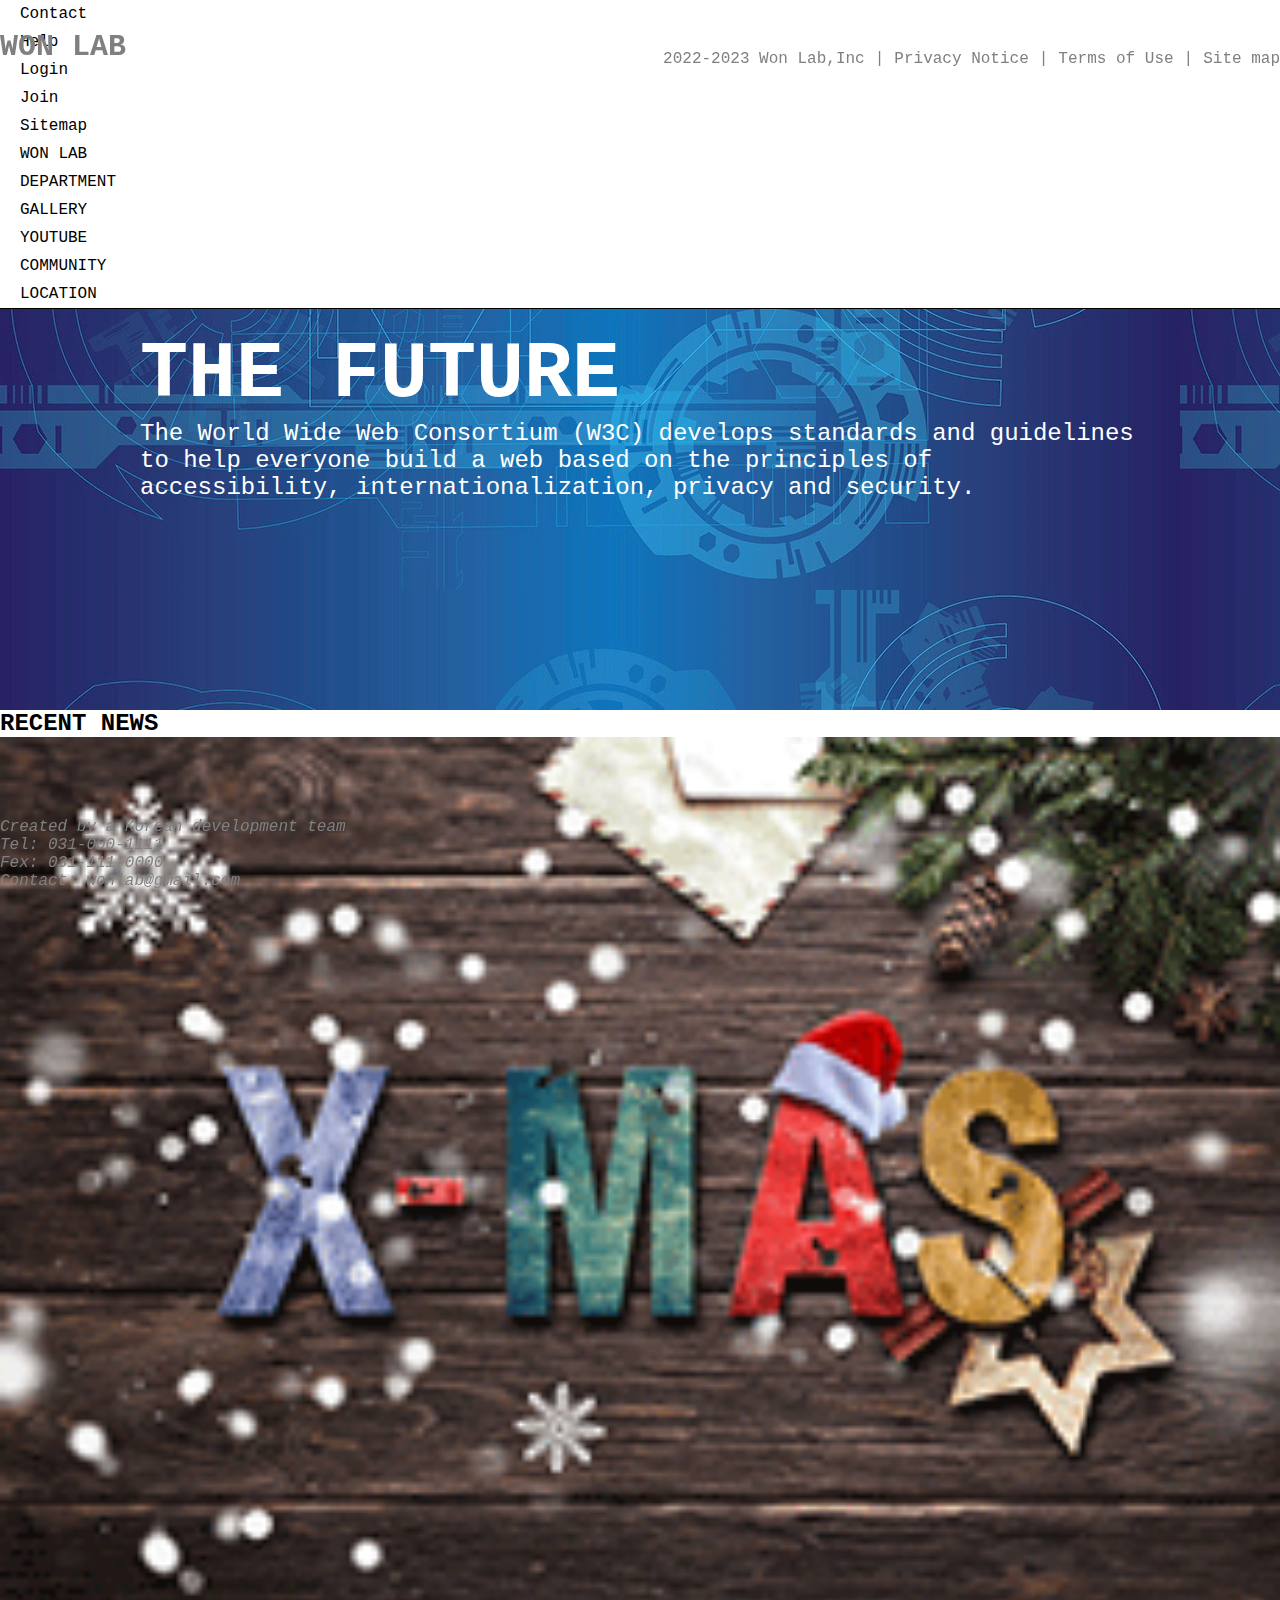
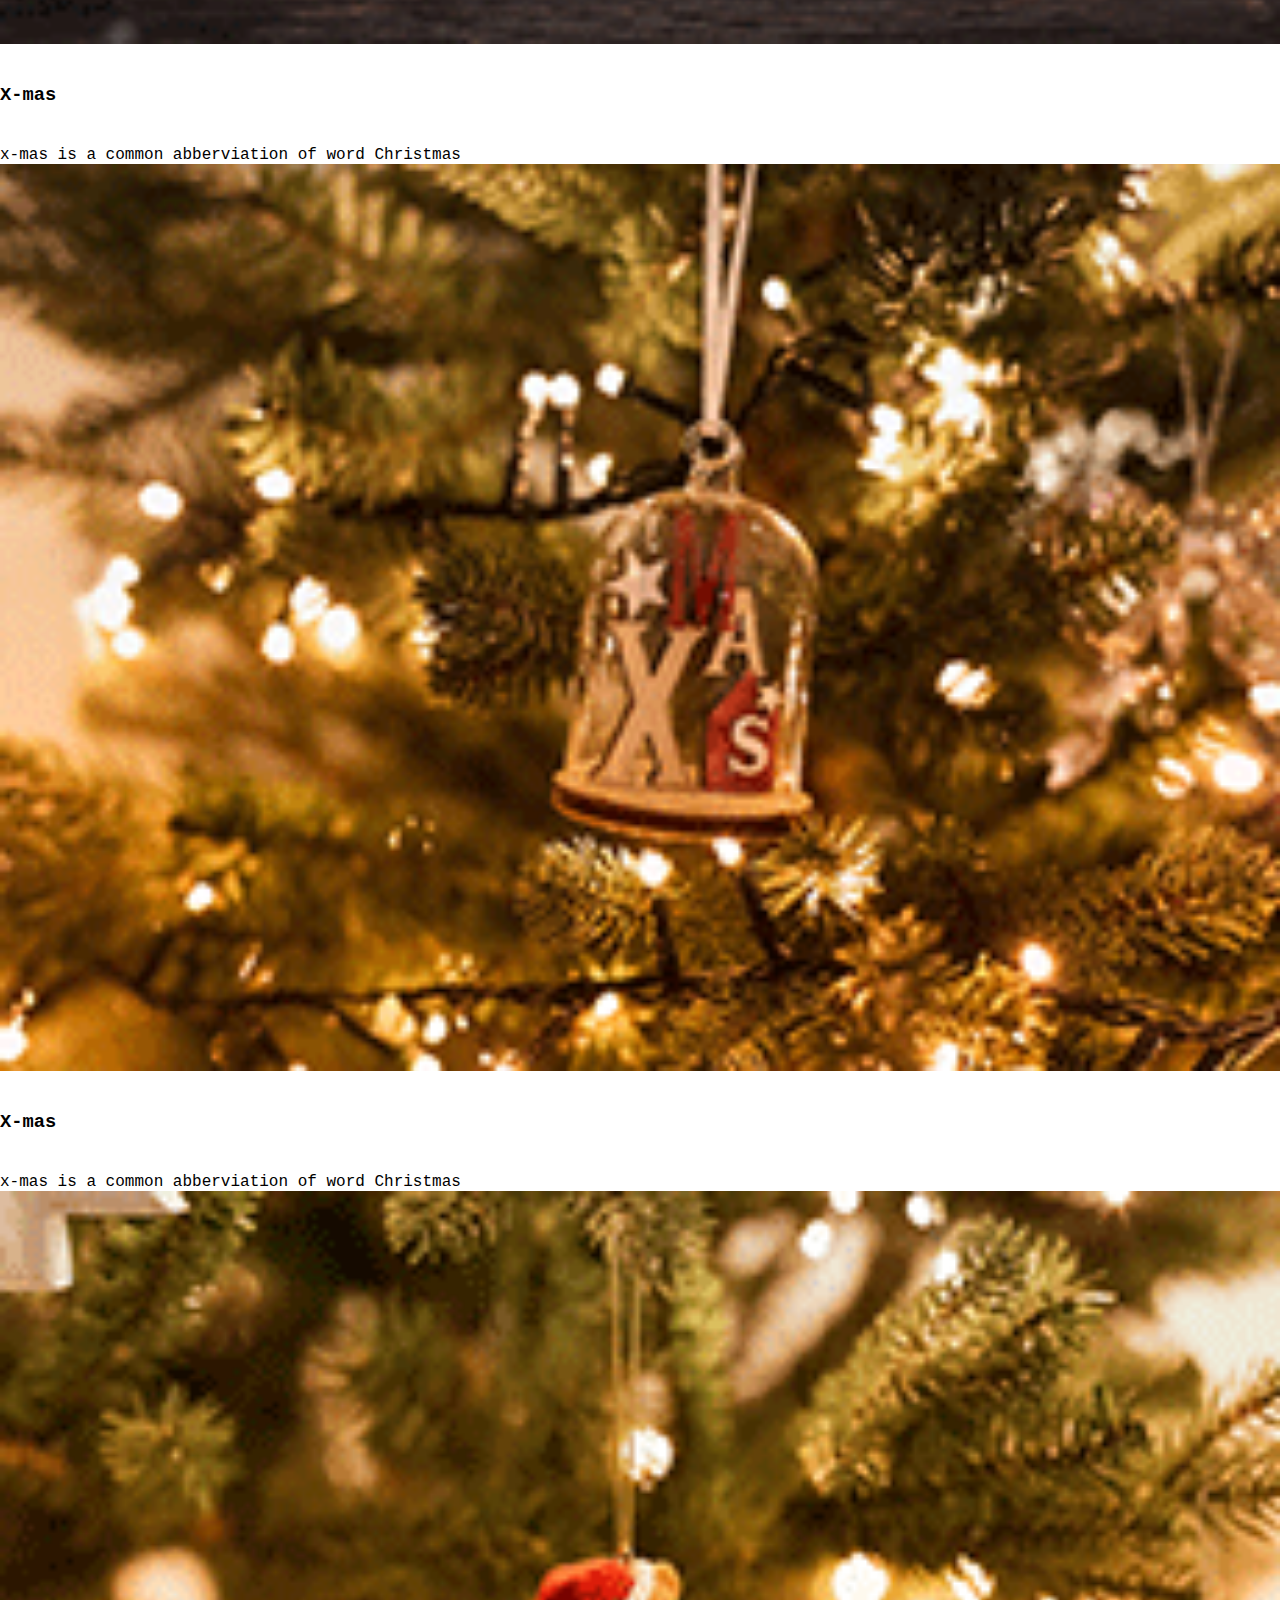
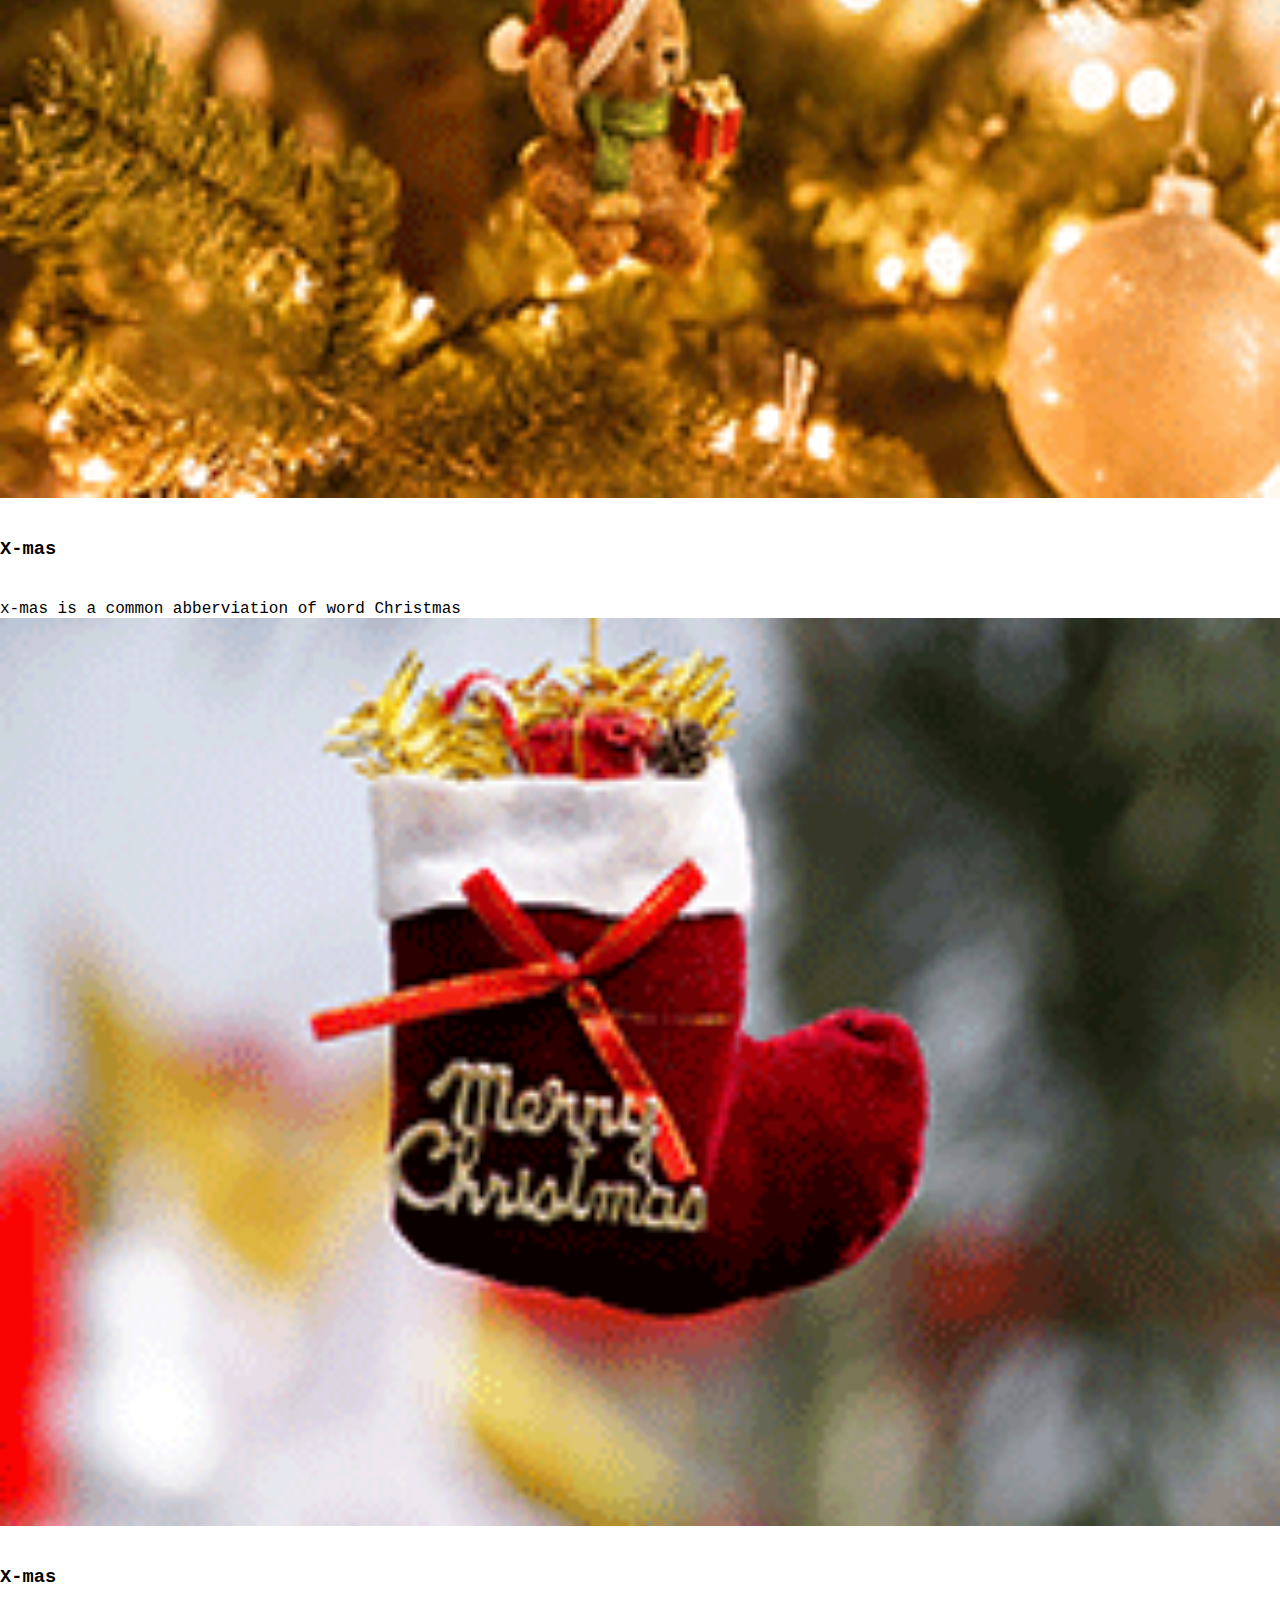
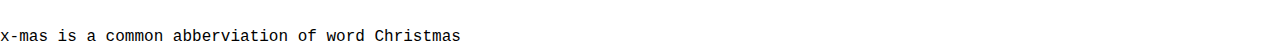
<file: index.html>
<!DOCTYPE html>
<html lang="ko">
  <head>
    <meta charset="UTF-8" />
    <meta name="viewport" content="width=device-width, initial-scale=1.0" />
    <link rel="stylesheet" href="./css/index.css" />
    <title>index</title>
  </head>
  <body>
    <!-- header -->
    <header>
      <div class="header_inner">
        <ul class="header__utility-menu">
          <li><a href="#">Contact</a></li>
          <li><a href="#">Help</a></li>
          <li><a href="#">Login</a></li>
          <li><a href="#">Join</a></li>
          <li><a href="#">Sitemap</a></li>
        </ul>

        <a href="index.html" class="header__logo">WON LAB</a>

        <ul class="header__main-menu">
          <li><a href="#">DEPARTMENT</a></li>
          <li><a href="./gallay.html">GALLERY</a></li>
          <li><a href="#">YOUTUBE</a></li>
          <li><a href="#">COMMUNITY</a></li>
          <li><a href="#">LOCATION</a></li>
        </ul>
      </div>
    </header>

    <!-- hero-image -->
    <div class="hero-image">
      <div class="hero-image__inner">
        <h1 class="hero-image__title">THE FUTURE</h1>
        <p class="hero-image__description">
          The World Wide Web Consortium (W3C) develops standards and guidelines to help everyone build a web based on the principles of accessibility, internationalization, privacy and security.
        </p>
      </div>
    </div>

    <!-- recent-news -->
    <section class="recent-news">
      <div class="recent-news__inner">
        <h2 class="recent-news__title">RECENT NEWS</h2>
        <div class="recent-news__list">
          <figure class="recent-news__item">
            <img src="./Quest/article1.png" alt="x-mas image" />
            <h3>X-mas</h3>
            <figcaption class="recent-news__item-content">x-mas is a common abberviation of word Christmas</figcaption>
          </figure>

          <figure class="recent-news__item">
            <img src="./Quest/article2.png" alt="x-mas image" />
            <h3>X-mas</h3>
            <figcaption class="recent-news__item-content">x-mas is a common abberviation of word Christmas</figcaption>
          </figure>

          <figure class="recent-news__item">
            <img src="./Quest/article3.png" alt="x-mas image" />
            <h3>X-mas</h3>
            <figcaption class="recent-news__item-content">x-mas is a common abberviation of word Christmas</figcaption>
          </figure>

          <figure class="recent-news__item">
            <img src="./Quest/article4.png" alt="x-mas image" />
            <h3>X-mas</h3>
            <figcaption class="recent-news__item-content">x-mas is a common abberviation of word Christmas</figcaption>
          </figure>
        </div>
      </div>
    </section>

    <!-- footer -->
    <footer>
      <div class="footer__inner">
        <h2 class="footer__title">WON LAB</h2>

        <ul class="footer__info">
          <li>2022-2023 Won Lab,Inc</li>
          <li>Privacy Notice</li>
          <li>Terms of Use</li>
          <li>Site map</li>
        </ul>

        <address>
          <ul class="footer__address">
            <li>Created by a Korean development team</li>
            <li>Tel: 031-000-1111</li>
            <li>Fex: 031-111-0000</li>
            <li>Contact: wonlab@gmail.com</li>
          </ul>
        </address>
      </div>
    </footer>
  </body>
</html>
</file>
<file: css/index.css>
* {
  padding: 0px;
  margin: 0px;
  list-style: none;
}

a {
  display: block;
  text-decoration: none;
  color: inherit;
}

* {
  font-family: "verdana", "Courier", "monospace";
}

header {
  border-bottom: 1px solid rgb(0, 0, 0);
  position: fixed;
  width: 100%;
  background-color: rgb(255, 255, 255);
}
header a {
  padding: 5px 20px;
}
header a:hover {
  color: rgb(0, 0, 0);
}
header .inner {
  width: 1180px;
  height: 120px;
  margin: 0 auto;
  position: relative;
}
header .inner .header__logo {
  position: absolute;
  bottom: 10px;
  left: 100px;
  font-size: 30px;
  font-weight: 700;
}
header .inner .header__utility-menu {
  position: absolute;
  right: 20px;
  top: 10px;
  color: rgb(128, 128, 128);
  display: flex;
  gap: 20px;
}
header .inner .header__main-menu {
  position: absolute;
  bottom: 20px;
  right: 0;
  color: rgb(128, 128, 128);
  font-weight: 700;
  display: flex;
  gap: 25px;
}

.hero-image {
  display: flex;
  flex-direction: column;
  justify-content: center;
  align-items: center;
  gap: 20px;
  height: 590px;
  color: rgb(255, 255, 255);
  padding-top: 120px;
  background-image: url("../img/bg_main.png");
}
.hero-image > * {
  width: 1000px;
}
.hero-image .hero-image__title {
  font-size: 80px;
}
.hero-image .hero-image__description {
  font-size: 24px;
}

.recent-news .inner {
  width: 1180px;
  height: 450px;
  margin: 0 auto;
  display: flex;
  flex-direction: column;
  justify-content: center;
  align-items: center;
  gap: 40px;
}
.recent-news .recent-news__item {
  display: flex;
  gap: 40px;
}
.recent-news figure {
  display: flex;
  flex-direction: column;
  gap: 10px;
}

footer {
  background-color: rgb(16, 19, 22);
  color: rgb(128, 128, 128);
}
footer .inner {
  width: 1000px;
  height: 180px;
  margin: 0 auto;
  position: relative;
}
footer .footer__title {
  position: absolute;
  left: 0;
  top: 30px;
  font-size: 30px;
}
footer .footer__info {
  position: absolute;
  right: 0px;
  top: 50px;
  display: flex;
}
footer .footer__info li::after {
  content: "|";
  padding: 0 10px;
}
footer .footer__info li:last-child::after {
  content: "";
  padding: 0;
}
footer .footer__address {
  position: absolute;
  bottom: 10px;
}/*# sourceMappingURL=index.css.map */
</file>
